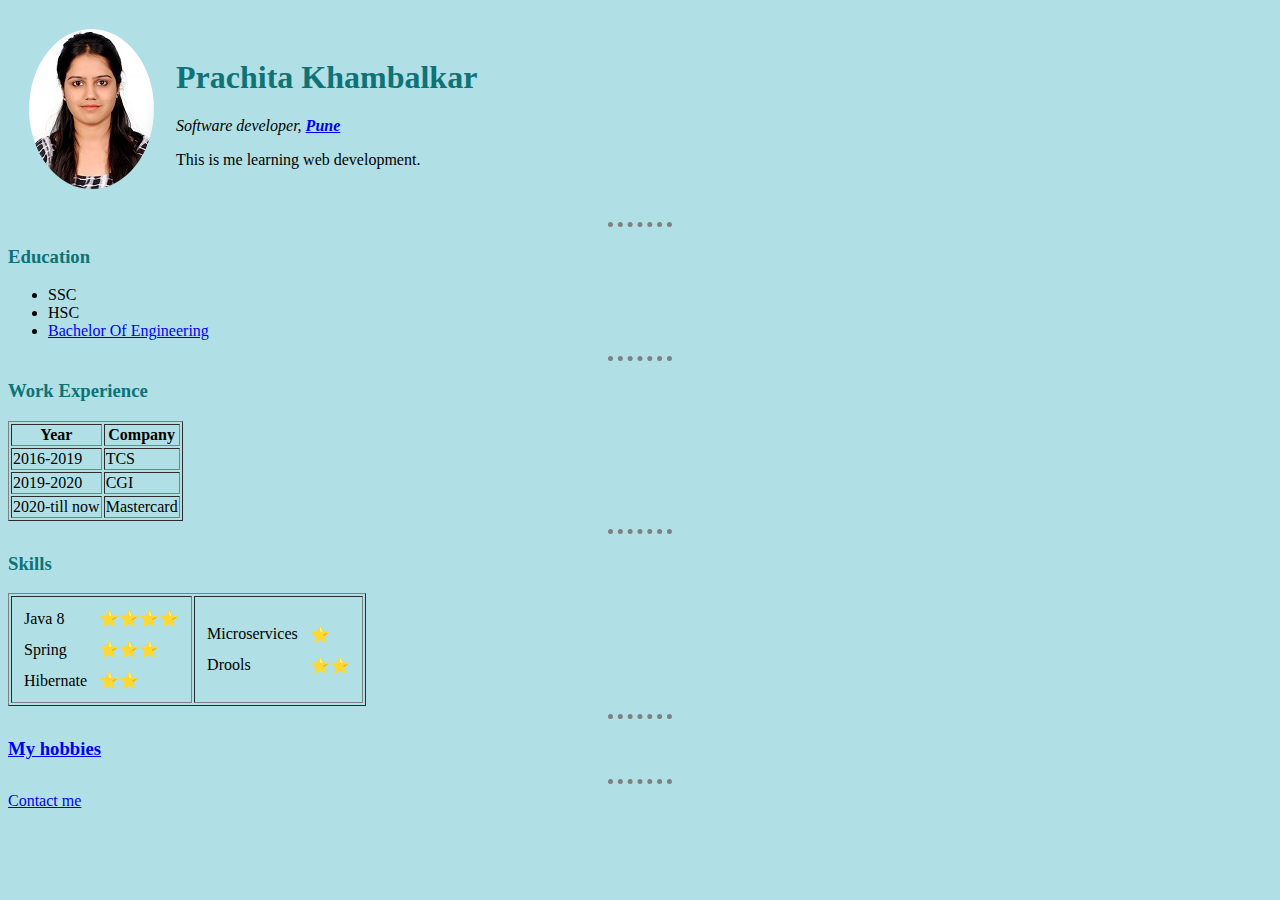
<file: index.html>
<!DOCTYPE html>
<html>

<head>
  <meta charset="utf-8">
  <title>💟Prachi's Personal page</title>
  <link rel="stylesheet" href="css/styles.css">
</head>

<body>
  <table cellspacing="20">
    <tbody>
      <tr>
        <td><img class="circular" src="prachi.jpg" alt="prachi's profile pic"></td>
        <td>
          <h1>Prachita Khambalkar</h1>
          <p><em>Software developer, <strong><a href="https://en.wikipedia.org/wiki/Pune">Pune</a></strong></em></p>
          <p>This is me learning web development.</p>
        </td>
      </tr>
    </tbody>
  </table>
  <hr size="2">
  <h3>Education</h3>
  <ul>
    <li>SSC</li>
    <li>HSC</li>
    <li><a href="Engineering.html">Bachelor Of Engineering</a></li>
  </ul>
  <hr size="2">
  <h3>Work Experience</h3>
  <table border="1">
    <thead>
      <tr>
        <th>Year</th>
        <th>Company</th>
      </tr>
    </thead>
    <tbody>
      <tr>
        <td>2016-2019</td>
        <td>TCS</td>
      </tr>
      <tr>
        <td>2019-2020</td>
        <td>CGI</td>
      </tr>
      <tr>
        <td>2020-till now</td>
        <td>Mastercard</td>
      </tr>
    </tbody>
    <tfoot>
    </tfoot>
  </table>
  <hr size="2">
  <h3>Skills</h3>
  <table border="1">
    <tbody>
      <tr>
        <td>
          <table cellspacing="10">
            <tbody>
              <tr>
                <td>Java 8</td>
                <td>⭐⭐⭐⭐</td>
              </tr>
              <tr>
                <td>Spring</td>
                <td>⭐⭐⭐</td>
              </tr>
              <tr>
                <td>Hibernate</td>
                <td>⭐⭐</td>
              </tr>
            </tbody>
          </table>
        </td>
        <td>
          <table cellspacing="10">
            <tbody>
              <tr>
                <td>Microservices</td>
                <td>⭐</td>
              </tr>
              <tr>
                <td>Drools</td>
                <td>⭐⭐</td>
              </tr>
            </tbody>
          </table>
        </td>
      </tr>
    </tbody>
  </table>
  <hr size="2">
  <h3><a href="hobbies.html">My hobbies</a></h3>
  <hr size="2">
  <a href="contact.html">Contact me</a>
</body>

</html>
</file>
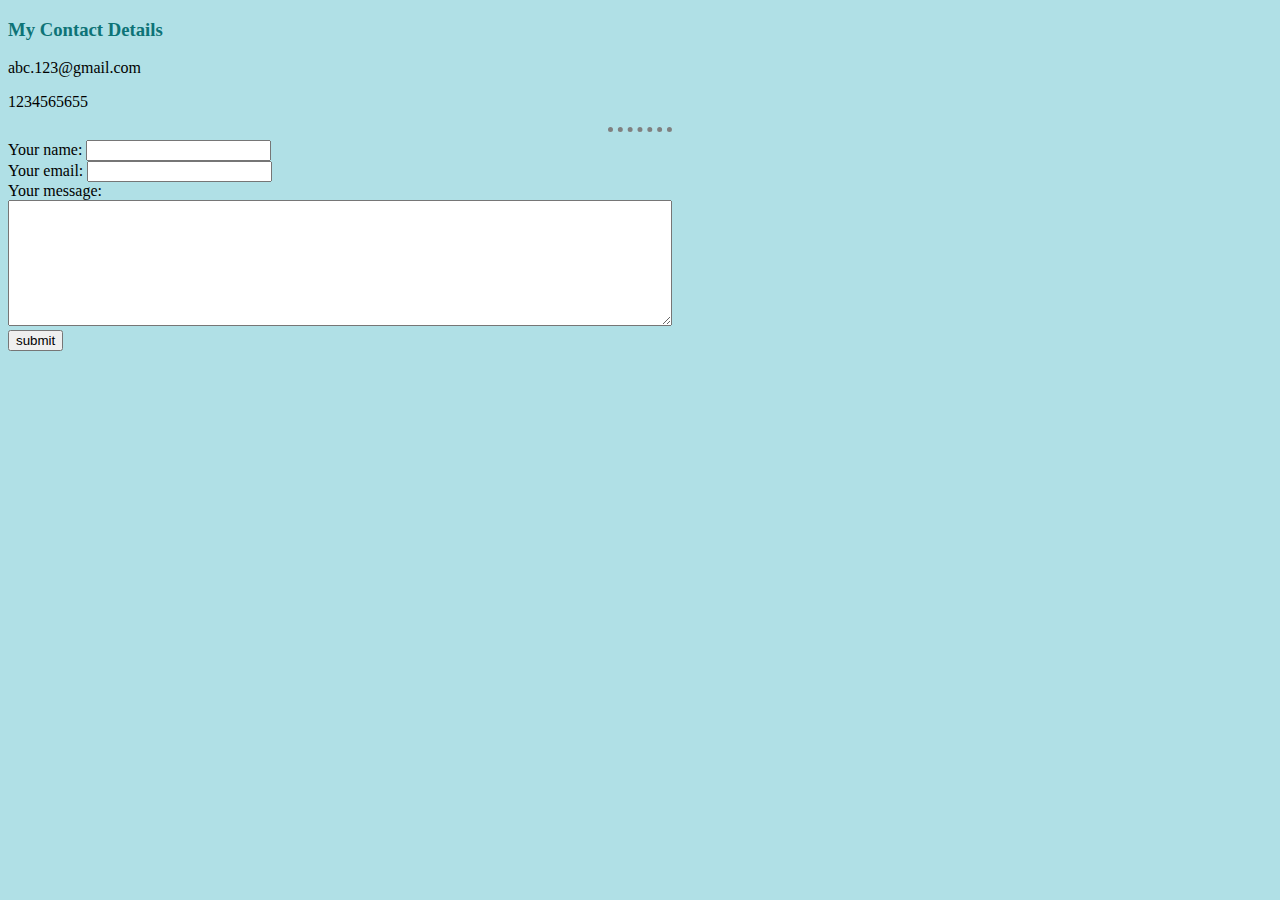
<file: contact.html>
<!DOCTYPE html>
<html lang="en" dir="ltr">
  <head>
    <meta charset="utf-8">
    <title>Contact me</title>
    <link rel="stylesheet" href="css/styles.css">
  </head>
  <body>
    <h3>My Contact Details</h3>
    <p>abc.123@gmail.com</p>
    <p>1234565655</p>
    <hr size="2">
    <form class="" action="mailto:abc@gmail.com" method="post" enctype="text/plain">
    <label>Your name: </label>
    <input type="text" name="yourNameIs" value=""><br>
    <label>Your email: </label>
    <input type="email" name="yourEmailIs" value=""><br>
    <label>Your message: </label><br>
    <textarea name="yourMessageIs" rows="8" cols="80"></textarea><br>
    <input type="submit" name="" value="submit">
    </form>
  </body>
</html>
</file>
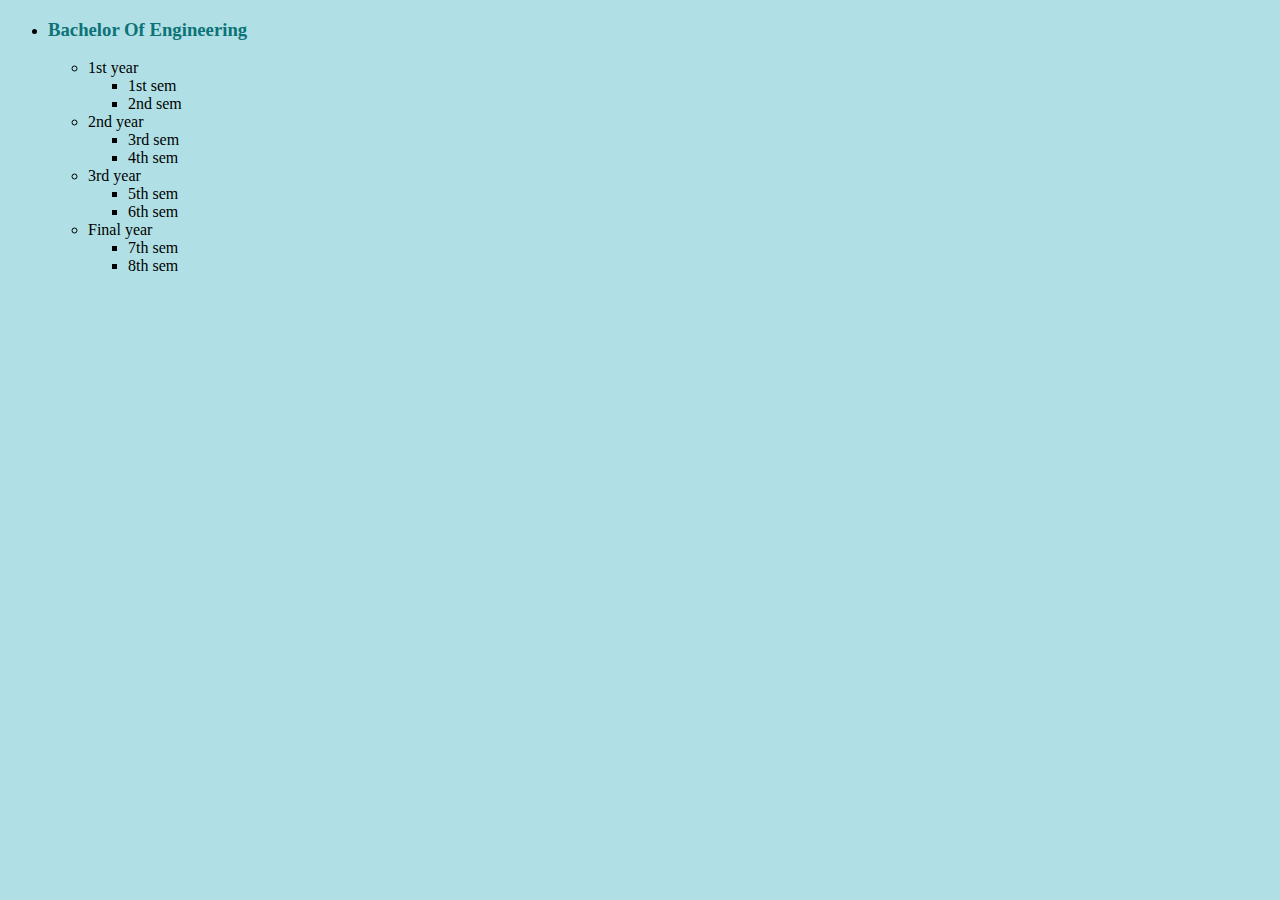
<file: Engineering.html>
<!DOCTYPE html>
<html lang="en" dir="ltr">
  <head>
    <meta charset="utf-8">
    <title>Bachelor Of Engineering</title>
    <link rel="stylesheet" href="css/styles.css">
  </head>
  <body>
    <ul>
      <li><h3>Bachelor Of Engineering</h3>
        <ul>
          <li>1st year
            <ul>
              <li>1st sem</li>
              <li>2nd sem</li>
            </ul>
          </li>
          <li>2nd year
            <ul>
              <li>3rd sem</li>
              <li>4th sem</li>
            </ul>
          </li>
          <li>3rd year
            <ul>
              <li>5th sem</li>
              <li>6th sem</li>
            </ul>
          </li>
          <li>Final year
            <ul>
              <li>7th sem</li>
              <li>8th sem</li>
            </ul>
          </li>
        </ul>
      </li>
    </ul>
  </body>
</html>
</file>
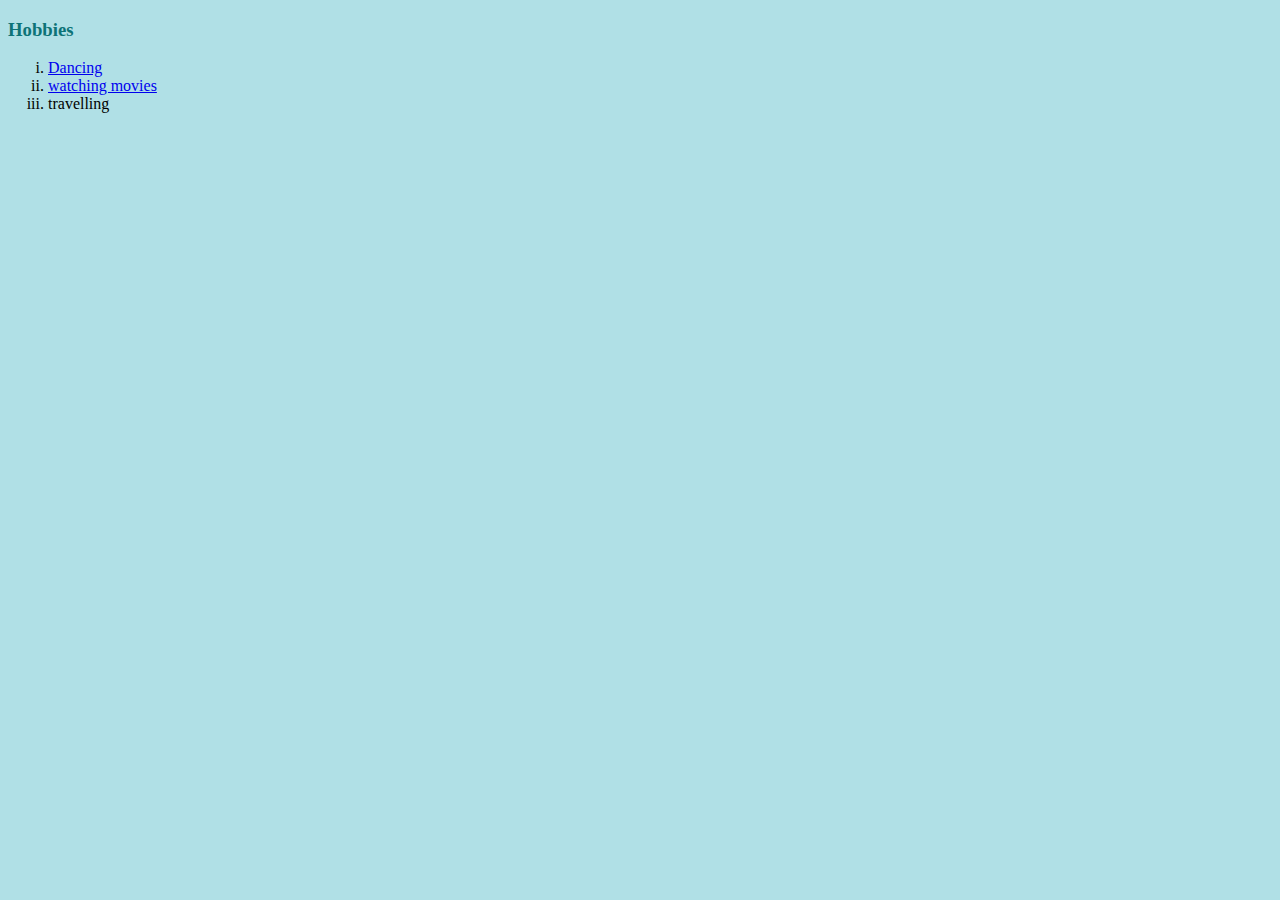
<file: hobbies.html>
<!DOCTYPE html>
<html lang="en" dir="ltr">
  <head>
    <meta charset="utf-8">
    <title>Hobbies</title>
    <link rel="stylesheet" href="css/styles.css">
  </head>
  <body>
    <h3>Hobbies</h3>
    <ol type="i">
      <li><a href="https://www.youtube.com/watch?v=OT_ewL8w8gI&list=RDOT_ewL8w8gI&start_radio=1&t=0">Dancing</a></li>
      <li><a href="https://upload.wikimedia.org/wikipedia/en/3/34/Kahaani_2_film_poster.jpg">watching movies</a></li>
      <li>travelling</li>
    </ol>
  </body>
</html>
</file>
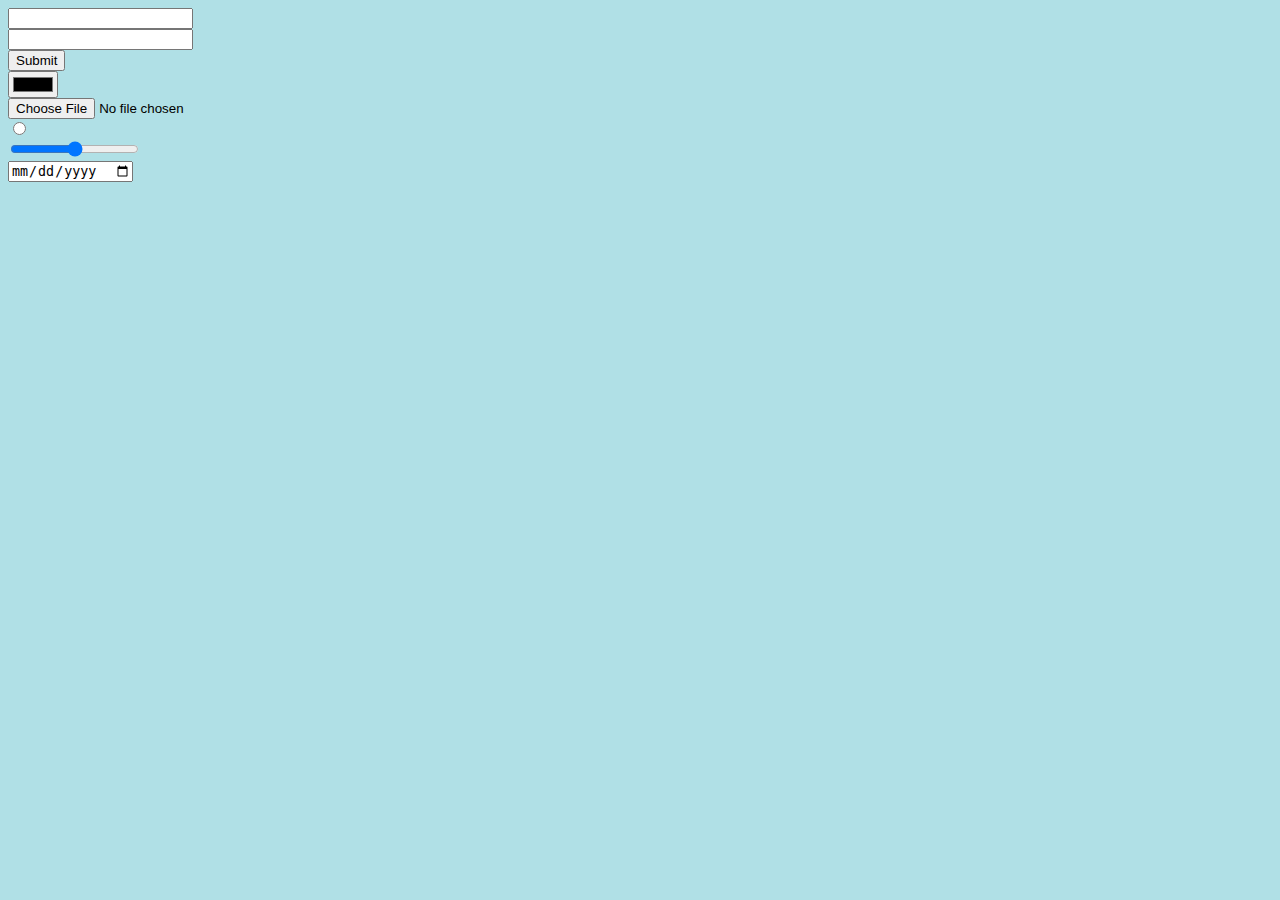
<file: InputTypes.html>
<!DOCTYPE html>
<html lang="en" dir="ltr">
  <head>
    <meta charset="utf-8">
    <title>Input Types</title>
    <link rel="stylesheet" href="css/styles.css">
  </head>
  <body>
<input type="text"><br>
<input type="password"><br>
<input type="submit"><br>
<input type="color"><br>
<input type="file"><br>
<input type="radio"><br>
<input type="range"><br>
<input type="date"><br>

  </body>
</html>
</file>
<file: css/styles.css>
body {
  background-color: powderblue;
}

hr {
  border-style: none;
  border-top-style: dotted;
  width: 5%;
  border-color: grey;
  border-width: 5px;
}

h1{
  color: #0d7377;
}

h3{
  color: #0d7377;
}

.circular{
  border-radius: 100%
}

img:hover{
  border-style: solid;
  border-width: 5px;
  border-color: grey;
}
</file>
